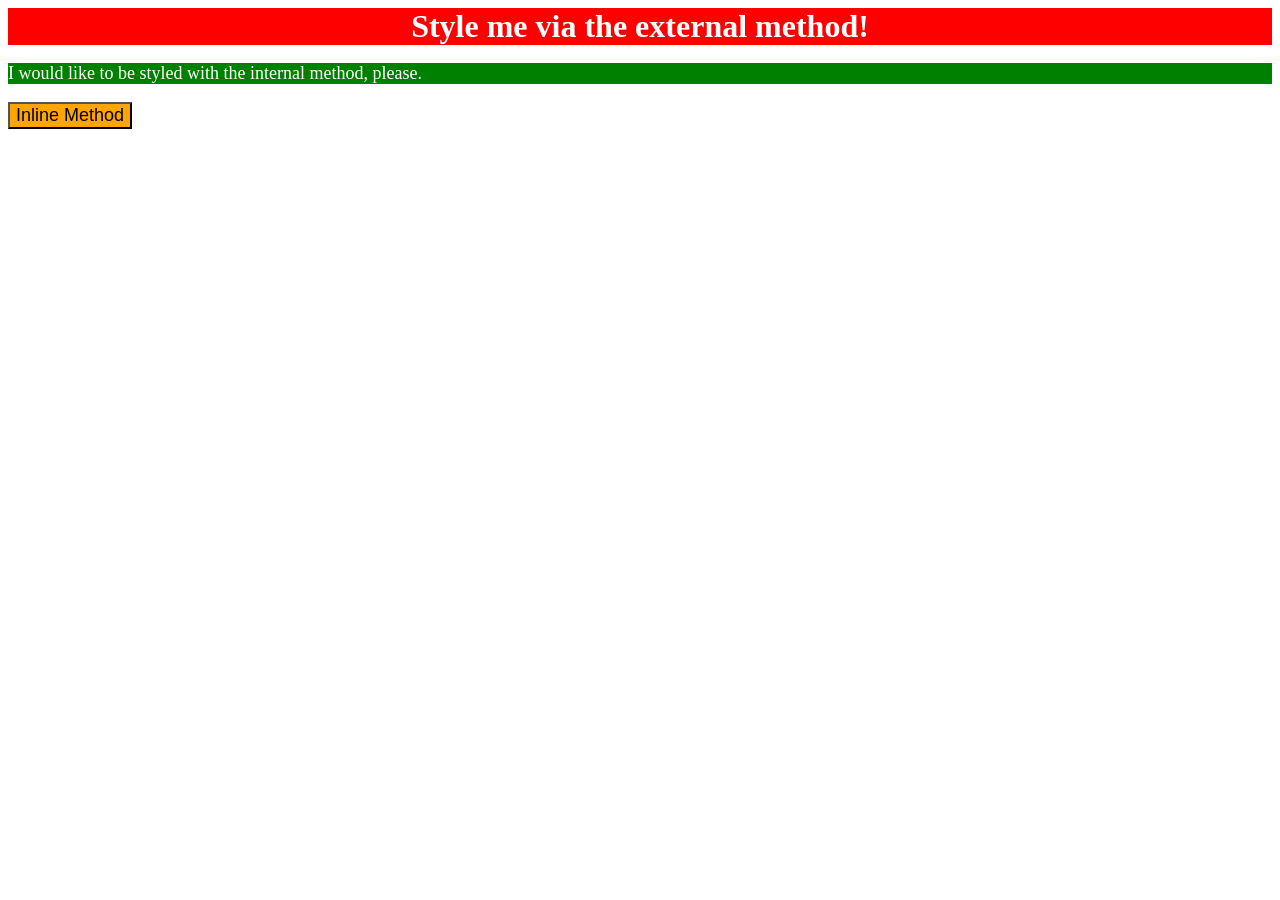
<file: foundations/intro-to-css/01-css-methods/index.html>
<!DOCTYPE html>
<html lang="en">
  <head>
    <meta charset="UTF-8">
    <meta http-equiv="X-UA-Compatible" content="IE=edge">
    <meta name="viewport" content="width=device-width, initial-scale=1.0">
    <link rel="stylesheet" href="styles.css">
    <title>Methods for Adding CSS</title>
    <style>
    p {
      background-color: green;
      color:white;
      font-size: 18px;
    }
    </style>
  </head>
  <body>
    <div>Style me via the external method!</div>
    <p>I would like to be styled with the internal method, please.</p>
    <button style="background-color: orange; font-size: 18px;">Inline Method</button>
  </body>
</html>
</file>
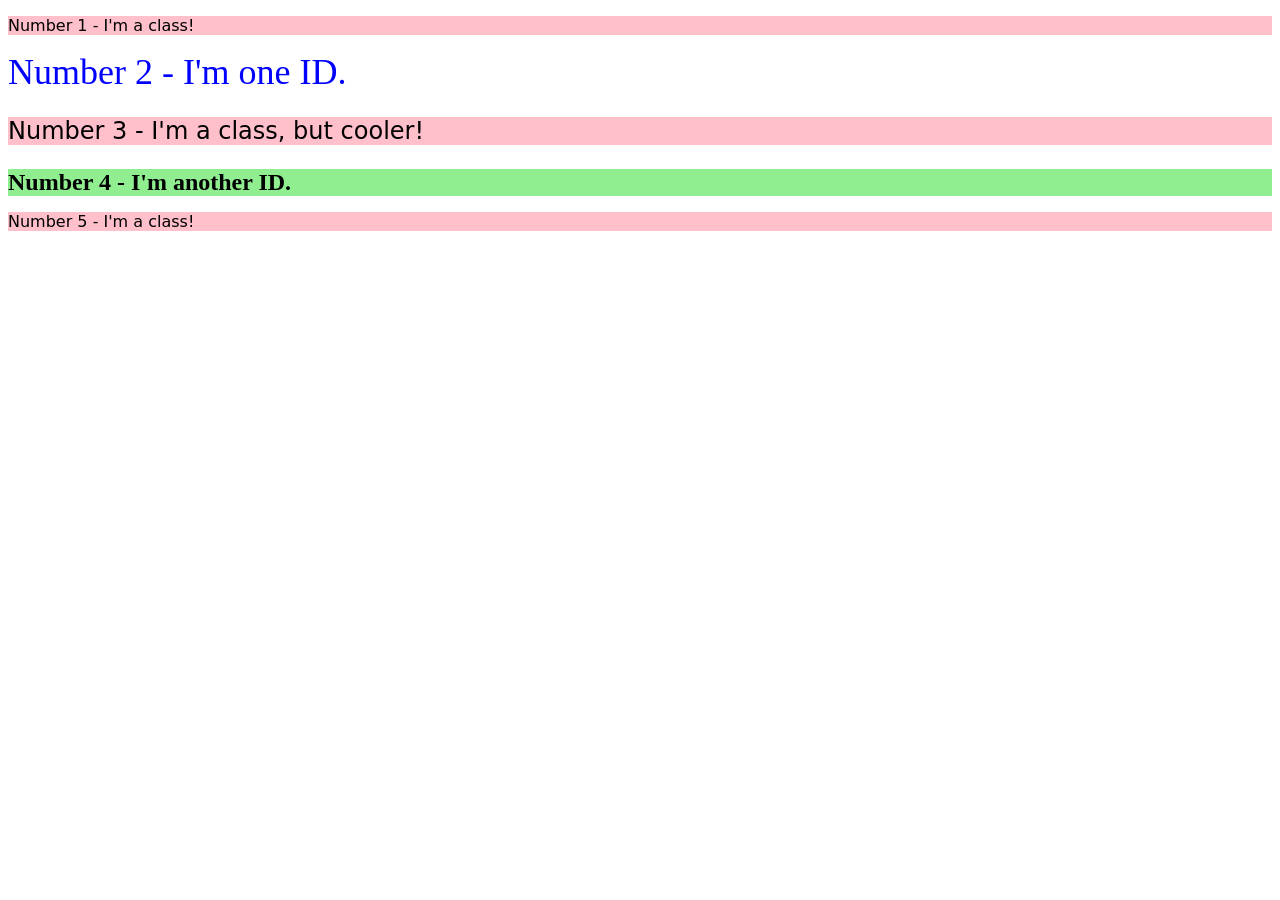
<file: foundations/intro-to-css/02-class-id-selectors/index.html>
<!DOCTYPE html>
<html lang="en">
  <head>
    <meta charset="UTF-8">
    <meta http-equiv="X-UA-Compatible" content="IE=edge">
    <meta name="viewport" content="width=device-width, initial-scale=1.0">
    <title>Class and ID Selectors</title>
    <link rel="stylesheet" href="style.css">
  </head>
  <body>
    <p class="odd">Number 1 - I'm a class!</p>
    <div style="color:blue; font-size:36px;">Number 2 - I'm one ID.</div>
    <p class="odd" style="font-size:24px;">Number 3 - I'm a class, but cooler!</p>
    <div style="font-size:24px; font-weight: bold; background-color: lightgreen;">Number 4 - I'm another ID.</div>
    <p class="odd">Number 5 - I'm a class!</p>
  </body>
</html>
</file>
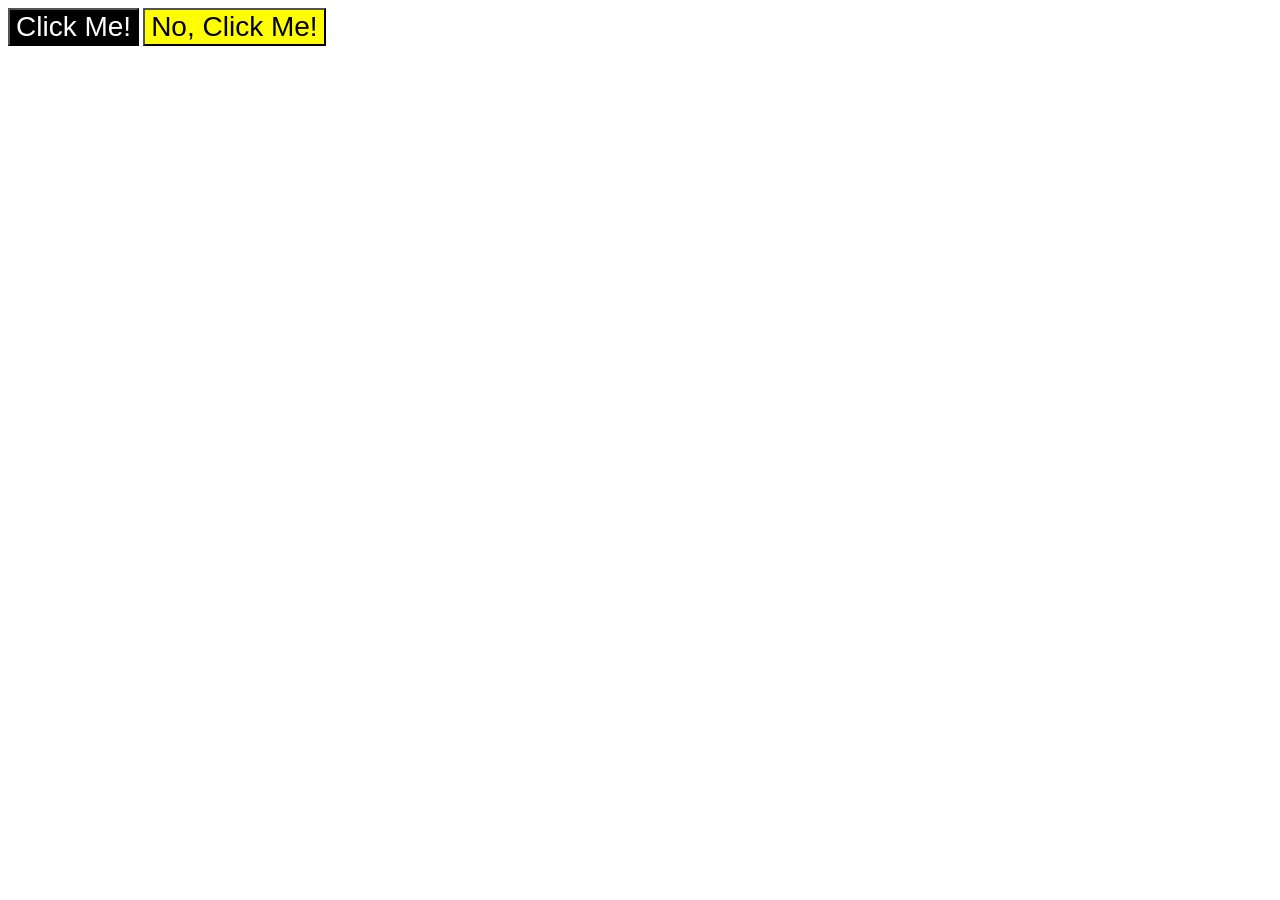
<file: foundations/intro-to-css/03-grouping-selectors/index.html>
<!DOCTYPE html>
<html lang="en">
  <head>
    <meta charset="UTF-8">
    <meta http-equiv="X-UA-Compatible" content="IE=edge">
    <meta name="viewport" content="width=device-width, initial-scale=1.0">
    <title>Grouping Selectors</title>
    <link rel="stylesheet" href="style.css">
  </head>
  <body>
    <button class="black_button">Click Me!</button>
    <button class="yellow_button">No, Click Me!</button>
  </body>
</html>
</file>
<file: foundations/intro-to-css/01-css-methods/styles.css>
div {
    background-color: red;
    font-size: 32px;
    text-align: center;
    color:white;
    font-weight: bold;
}
</file>
<file: foundations/intro-to-css/02-class-id-selectors/style.css>
/* Add CSS Styling */
.odd {
    background-color:pink;
    font-family:"Verdana", "DejaVu Sans", sans-serif;
}
</file>
<file: foundations/intro-to-css/03-grouping-selectors/style.css>
/* Add CSS Styling */

.black_button,
.yellow_button{
    font-size: 28px;
    font-family: "Helvetica", "Times New Roman", sans-serif;
}

.black_button {
    background-color:black;
    color:white;
}

.yellow_button{
    background-color:yellow;
    color:black;
}
</file>
